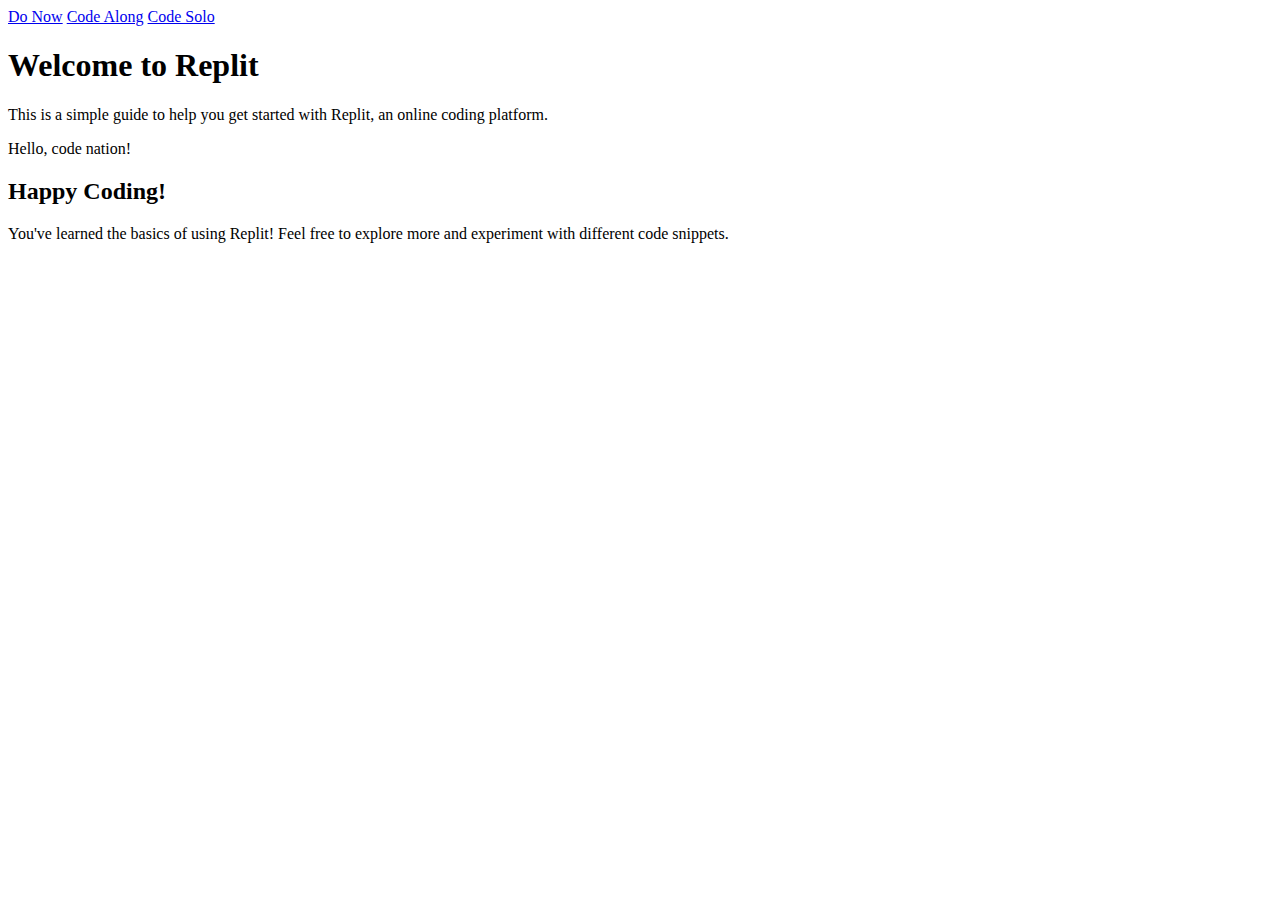
<file: index.html>
<!DOCTYPE html>
<html>
<head>
    <title>Getting Started with Replit</title>
</head>
<body>
    <div class="navbar">
        <a href="index.html">Do Now</a>
        <a href="code-along.html">Code Along</a>
        <a href="code-solo.html">Code Solo</a>
      </div>

      
    <h1>Welcome to Replit</h1>
    <p>
        This is a simple guide to help you get started with Replit, an online coding platform.
    </p>


    <!-- We'll complete 1 and 2 together! -->

    <!-- 1. IDE Layout -->
    <!-- The left side contains the File Explorer where you can see your project files. -->
    <!-- The center area is the Code Editor where you'll write your code. -->
    <!-- The right side is the Console/Output where you'll see the results of your code execution. -->
    <!-- The top bar contains buttons for running your code, creating new files, and more. -->

    <!-- 2. Code Editing -->
    <!-- In the Code Editor, you can start writing HTML, CSS, and JavaScript code. -->
    <!-- Try changing the text below to "Hello, Code Nation!": -->
    <p>Hello, code nation!</p>



    <!-- Go through steps 3-7 by yourself or with a partner. -->

    <!-- 3. Running Code -->
    <!-- To run your code, click the "Run" button in the top bar or use the "Ctrl + Enter" shortcut. -->
    <!-- The output will appear in the Console/Output section below your code. -->

    <!-- 4. Console -->
    <!-- Below is a script that runs JavaScript. -->
    <!-- Check out the console to see if this message is there! -->
    <!-- Find the wrench 🔧 icon and click that to see. -->
    <!-- Try changing the message! -->
    <script>
        console.log("Hello from the computer!");
    </script>

    <!-- 5. Creating Files -->
    <!-- In the File Explorer, you can create new files or delete existing ones. -->
    <!-- Right-click on the left side and select "New File" to create a new file. -->
    <!-- Name it new-file.html -->



    <!-- 6. Deleting Files -->
    <!-- Right-click on the delete-this.html file and select "Delete" to remove it. -->



    <!-- 7. Saving and Closing a Project -->
    <!-- Your project autosaves, but you can also manually save your changes by clicking the "Save" button in the top bar. -->
    <!-- To close your project, click the "Close" button in the top-left corner. -->

    <h2>Happy Coding!</h2>
    <p>
        You've learned the basics of using Replit! Feel free to explore more and experiment with different code snippets.
    </p>
</body>
</html>
</file>
